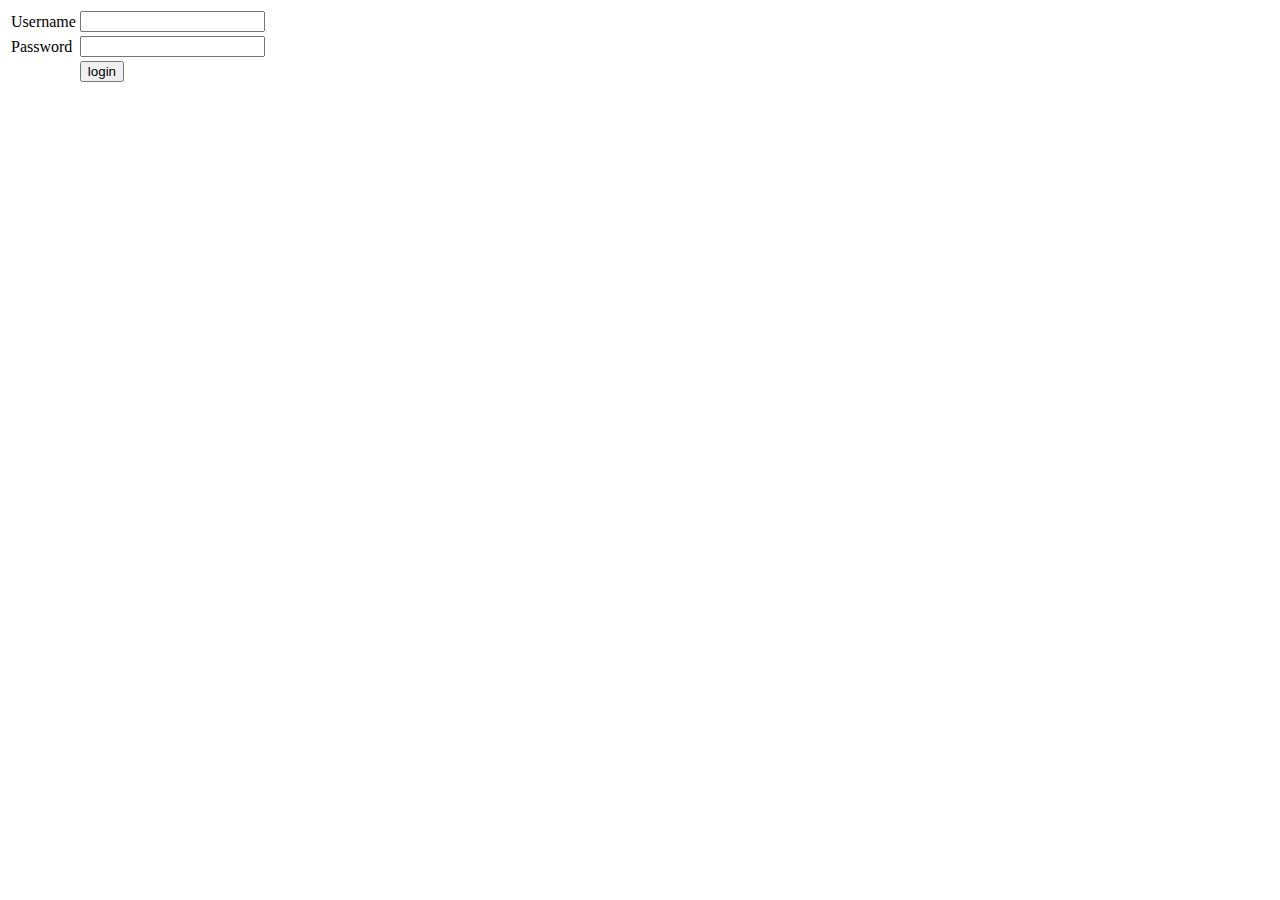
<file: Htmlexample/WebContent/index.html>
<!DOCTYPE html>
<html>
<head>
<meta charset="ISO-8859-1">
<title>Welcome page</title>
</head>
<body>
<form method = "post" action="Logincheck">
<table>
<tr>
<td>Username</td>
<td><input type="text" name="uname"></td>
</tr>
<tr>
<td>Password</td>
<td><input type="password" name="password"></td>
</tr>
<tr>
<td></td>
<td><input type="submit" value="login"></td>
</tr>
</table>
</form>
</body>
</html>
</file>
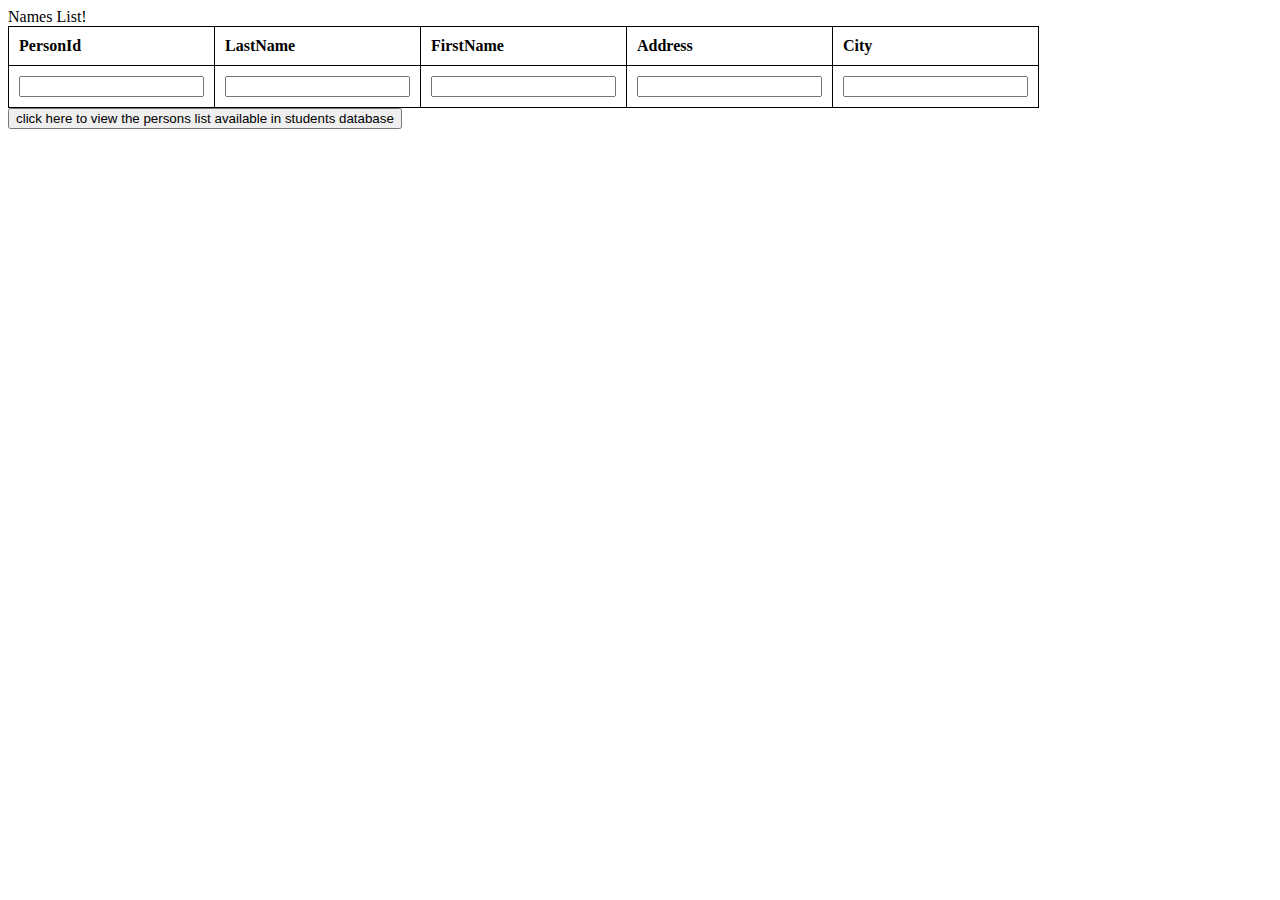
<file: Htmlexample/WebContent/reg.html>
<!DOCTYPE html>
<html>
<head>
<meta charset="ISO-8859-1">
<title>Registration Page</title>
<meta name="viewport" content="width=device-width, initial-scale=1">
<link rel="stylesheet" type="text/css" media="screen" href="style.css" />
</head>
<body>
	<form method="post" action="Register">
		
		<table>

			<caption>Names List!</caption>
			<tr>
				<th>PersonId</th>
				<th>LastName</th>
				<th>FirstName</th>
				<th>Address</th>
				<th>City</th>
			</tr>
			<tr>
				<th><input type="text" name="id"></th>
				<th><input type="text" name="ln"></th>
				<th><input type="text" name="fn"></th>
				<th><input type="text" name="ad"></th>
				<th><input type="text" name="ci"></th>
			</tr>
			

		</table>
		<input type="submit"
			value="click here to view the persons list available in students database">
	</form>
</body>
</html>
</file>
<file: Htmlexample/WebContent/style.css>
table{
  width: 400px;
  align: center;
}

th, caption {
  text-align: left;
}

table, th, td {
  border: 1px solid orange;
  border-collapse: collapse;
}

th, td {
  border: 1px solid #000;
  border-collapse: collapse;
  padding: 10px;
}
</file>
